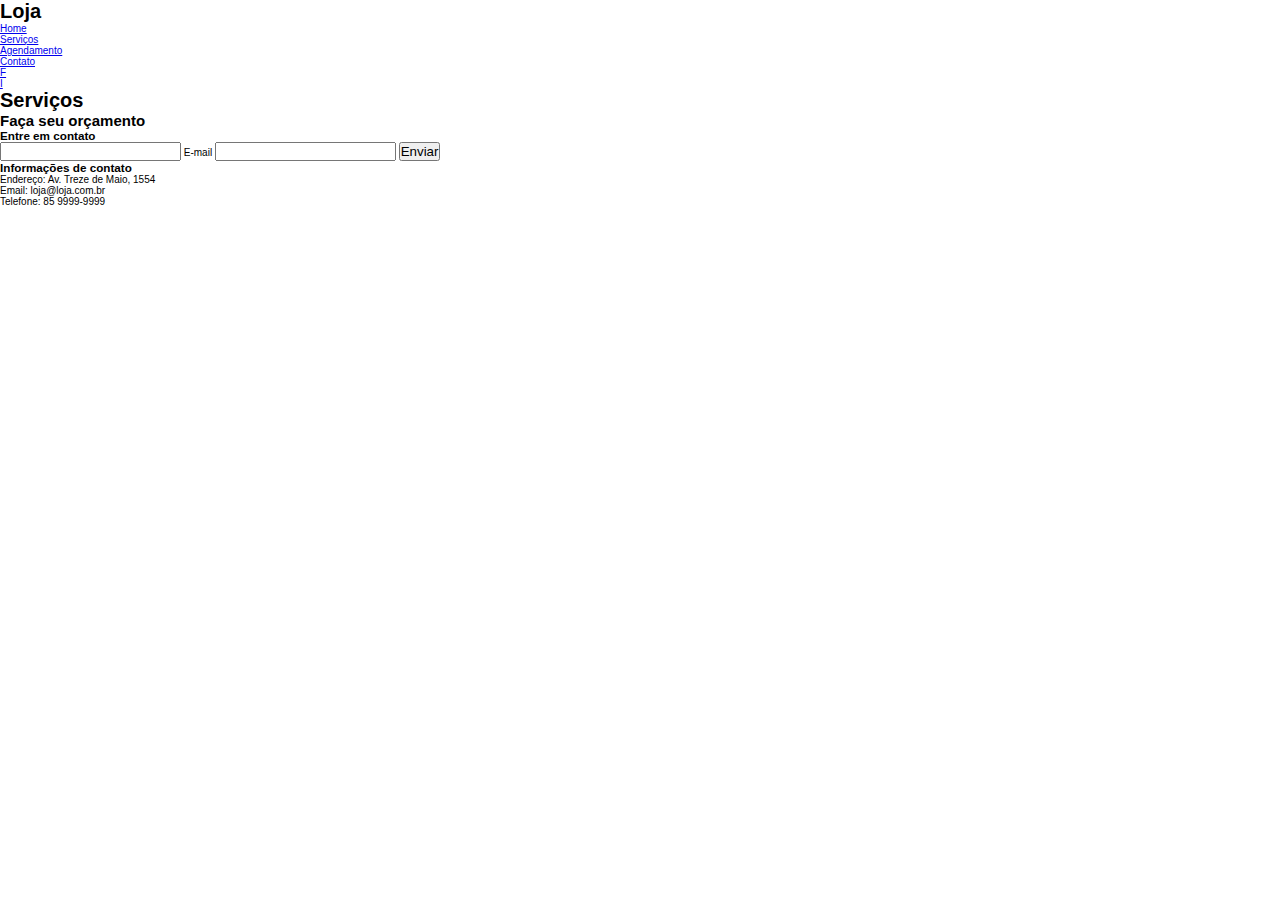
<file: css/index.html>
<!DOCTYPE html>
<html lang="pt-br">
<head>
    <meta charset="UTF-8">
    <meta name="viewport" content="width=device-width, initial-scale=1.0">
    <title>Document</title>
    <link rel="stylesheet" href="style.css">
</head>
<body>
    <header>
        <div class="menu">
            <h1 class="logo">Loja</h1>
            <nav class="header-menu">
                <ul class="list">
                    <li><a href="#">Home</a></li>
                    <li><a href="#">Serviços</a></li>
                    <li><a href="#">Agendamento</a></li>
                    <li><a href="#">Contato</a></li>
                    <li><a href="#">F</a></li>
                    <li><a href="#">I</a></li>
                </ul>
            </nav>
        </div>
    </header>
    <main>
        <div class="main-content">
            <h1 class="titulo">Serviços</h1>
            <h2 class="subtitulo">Faça seu orçamento</h2>
        </div>
    </main>

    <footer>
        <div class="footer-container">
            <div class="footer-form">
                <h3>Entre em contato</h3>
                <form action="#">
                    <label for="name"></label>
                    <input type="text" id="name" name="name">
                    <label for="email">E-mail</label>
                    <input type="email" id="email" name="email">
                    <button type="submit">Enviar</button>
                </form>
        </div>
        <div class="footer-container">
            <h3>Informações de contato</h3>
            <p>Endereço: Av. Treze de Maio, 1554</p>
            <p>Email: loja@loja.com.br</p>
            <p>Telefone: 85 9999-9999</p>
        </div>
    </footer>
</body>
</html>
</file>
<file: css/style.css>
* {
    margin: 0;
    padding: 0;
    box-sizing: border-box;
}

html {
    width: 100vw;
    height: 100vh;
    font-size: 62.5%;
    color: black;
    font-family: Arial, Helvetica, sans-serif;
}

body {
    background-color: linear-gradient rgb(16, 16, 16, 0.5), rgb(25, 25, 0.5)
}
</file>
